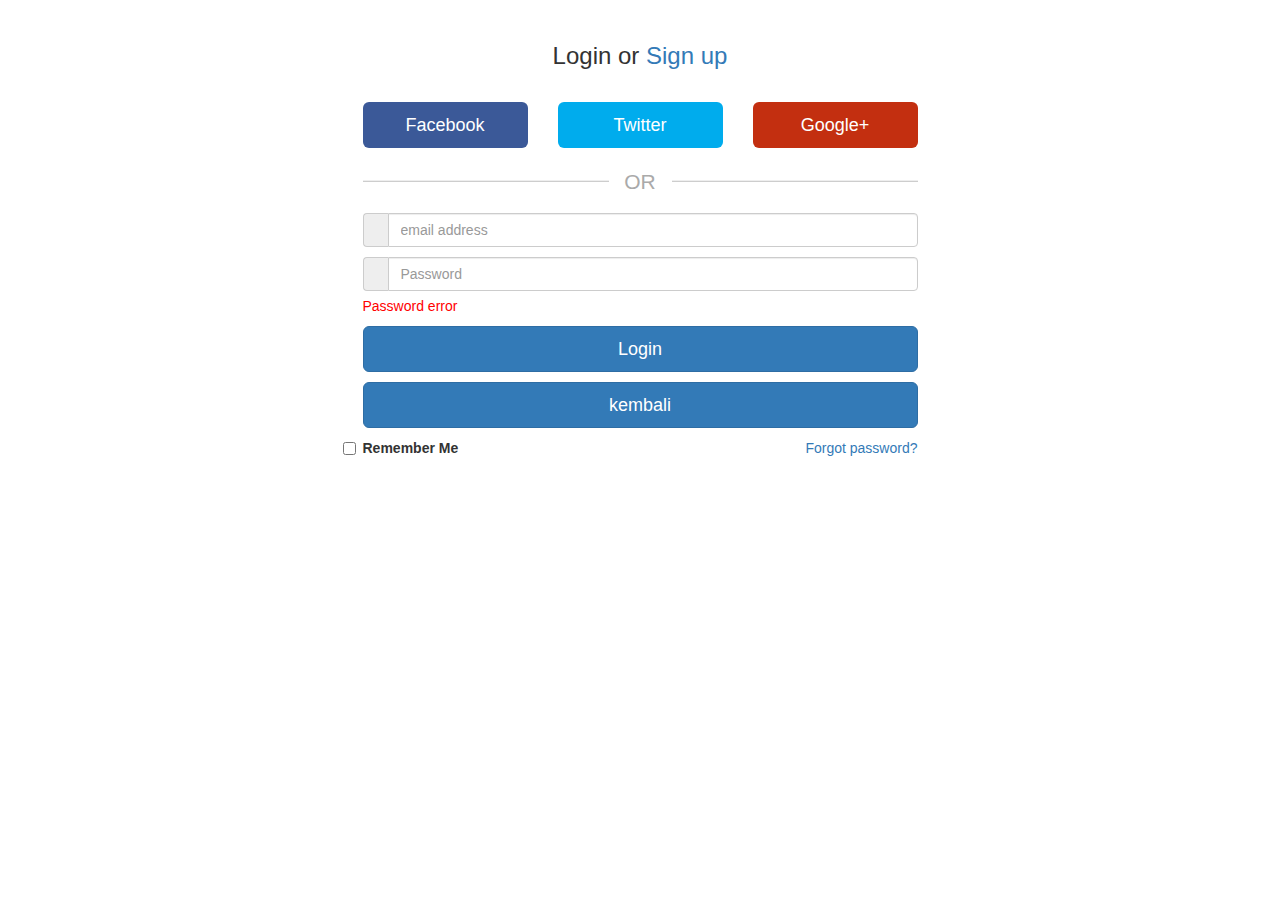
<file: log.html>
<!DOCTYPE html>
<htmllang="en">

<head>
   

<title>project</title>
  <!-- Bootstrap Core CSS -->
    <link href="css/css/bootstrap.css" rel="stylesheet" type="text/css">

    <!-- Fonts -->

    <!-- Squad theme CSS -->
    <link href="css/log.css" rel="stylesheet">
 





  <!--theme-style-->




</head>

<body >

   
        
  
  
  

<div class="container">
  <div class="omb_login">
    <h3 class="omb_authTitle" style="">Login or <a href="#">Sign up</a></h3>
    <div class="row omb_row-sm-offset-3 omb_socialButtons">
      <div class="col-xs-4 col-sm-2">
        <a href="#" class="btn btn-lg btn-block omb_btn-facebook">
          <i class="fa fa-facebook visible-xs"></i>
          <span>Facebook</span>
        </a>
      </div>
      <div class="col-xs-4 col-sm-2">
        <a href="#" class="btn btn-lg btn-block omb_btn-twitter">
          <i class="fa fa-twitter visible-xs"></i>
          <span>Twitter</span>
        </a>
      </div>
      <div class="col-xs-4 col-sm-2">
        <a href="#" class="btn btn-lg btn-block omb_btn-google">
          <i class="fa fa-google-plus visible-xs"></i>
          <span>Google+</span>
        </a>
      </div>
    </div>

    <div class="row omb_row-sm-offset-3 omb_loginOr">
      <div class="col-xs-12 col-sm-6">
        <hr class="omb_hrOr">
        <span class="omb_spanOr">OR</span>
      </div>
    </div>

    <div class="row omb_row-sm-offset-3">
      <div class="col-xs-12 col-sm-6">
        <form class="omb_loginForm" action="" autocomplete="off" method="POST">
          <div class="input-group">
            <span class="input-group-addon"><i class="fa fa-user"></i></span>
            <input type="text" class="form-control" name="username" placeholder="email address">
          </div>
          <span class="help-block"></span>

          <div class="input-group">
            <span class="input-group-addon"><i class="fa fa-lock"></i></span>
            <input type="password" class="form-control" name="password" placeholder="Password">
          </div>
          <span class="help-block">Password error</span>

          <button class="btn btn-lg btn-primary btn-block" type="button">Login</button>

           <a  href="index.html"> <button class="btn btn-lg btn-primary btn-block bt" type="button">kembali</button></a>
        </form>
      </div>
    </div>
    <div class="row omb_row-sm-offset-3">
      <div class="col-xs-12 col-sm-3">
        <label class="checkbox">
          <input type="checkbox" value="remember-me">Remember Me
        </label>
      </div>
      <div class="col-xs-12 col-sm-3">
        <p class="omb_forgotPwd">
          <a href="#">Forgot password?</a>
        </p>
      </div>
    </div>
  </div>
</div>





                    </body>


</html>
</file>
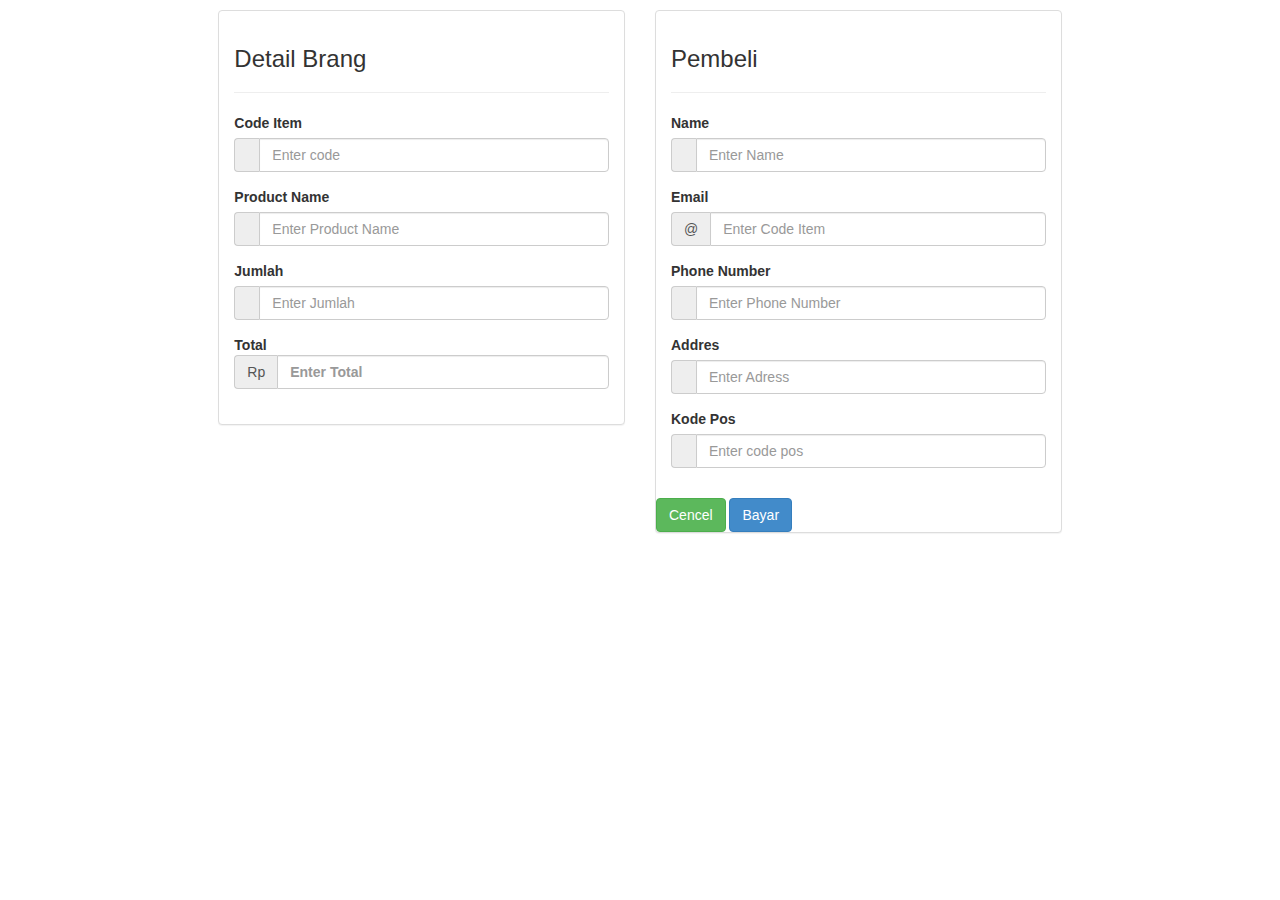
<file: transaksi.html>
<!DOCTYPE html>
<html lang="en">
  <head>
    <meta charset="utf-8">
    <meta http-equiv="X-UA-Compatible" content="IE=edge">
    <meta name="viewport" content="width=device-width, initial-scale=1">
    <title>Contact Bootstrap</title>
 
    <!-- Bootstrap -->
    <link href="css/bootstrap.min.css" rel="stylesheet">
 
    <!-- HTML5 Shim and Respond.js IE8 support of HTML5 elements and media queries -->
    <!-- WARNING: Respond.js doesn't work if you view the page via file:// -->
    <!--[if lt IE 9]>
      <script src="https://oss.maxcdn.com/html5shiv/3.7.2/html5shiv.min.js"></script>
      <script src="https://oss.maxcdn.com/respond/1.4.2/respond.min.js"></script>
    <![endif]-->
  </head>
  <body>
    <p>
</p>
    <div class="row" id="beli">
   <div class="col-xs-6 col-md-4 col-md-offset-2">
     <div class="panel panel-default">
    <div class="panel-body">
     <h3 >Detail Brang</h3>
      <hr />
       <form method="post" role="form">
         <div class="form-group">
           <label for="name">Code Item</label>
           <div class="input-group">
               <span class="input-group-addon"><span class="glyphicon "></span></span>
              <input type="text" class="form-control" id="name" placeholder="Enter code">
        </div>


         </div>


       <div class="form-group">
      <label for="email">Product Name</label>
      <div class="input-group">
           <span class="input-group-addon"></span>
         <input type="email" class="form-control" id="email" placeholder="Enter Product Name">
        </div>
       </div>
    <div class="form-group">
      <label for="name">Jumlah</label>
      <div class="input-group">
           <span class="input-group-addon"><span class="glyphicon "></span></span>
         <input type="text" class="form-control" id="name" placeholder="Enter Jumlah">
        </div>
       </div>


        <div class="form-group">
      <label for="name">Total</labotalel>
      <div class="input-group">
           <span class="input-group-addon">Rp<span class="glyphicon "></span></span>
         <input type="text" class="form-control" id="name" placeholder="Enter Total">
        </div>
       </div>

    
     

       </form>



</div>
</div>
   </div>

   <div class="col-xs-6 col-md-4">
    <div class="panel panel-default">
     <div class="panel-body">
        <h3 >Pembeli</h3>
    <hr />
    <form method="post" role="form">
     <div class="form-group">
      <label for="name">Name</label>
      <div class="input-group">
           <span class="input-group-addon"><span class="glyphicon "></span></span>
         <input type="text" class="form-control" id="name" placeholder="Enter Name">
        </div>
       </div>
       <div class="form-group">
      <label for="email">Email </label>
      <div class="input-group">
           <span class="input-group-addon">@</span>
         <input type="email" class="form-control" id="email" placeholder="Enter Code Item">
        </div>
       </div>
    <div class="form-group">
      <label for="name">Phone Number</label>
      <div class="input-group">
           <span class="input-group-addon"><span class="glyphicon "></span></span>
         <input type="text" class="form-control" id="name" placeholder="Enter Phone Number">
        </div>
       </div>

        <div class="form-group">
      <label for="name">Addres</label>
      <div class="input-group">
           <span class="input-group-addon"><span class="glyphicon "></span></span>
         <input type="text" class="form-control" id="name" placeholder="Enter Adress">
        </div>
       </div>

        <div class="form-group">
      <label for="name">Kode Pos</label>
      <div class="input-group">
           <span class="input-group-addon"><span class="glyphicon "></span></span>
         <input type="text" class="form-control" id="name" placeholder="Enter code pos">
        </div>
       </div>
     
     
       </div>
        <a  href="index.html"> <button type="button" class="btn btn-success ">Cencel</button> </a>
       <button type="button" class="btn btn-primary ">Bayar</button>
      
       
    </form>
     </div>
  </div>
   </div>
   <div class="col-xs-6 col-md-4"></div>
   </div>
 
    <!-- jQuery (necessary for Bootstrap's JavaScript plugins) -->
    <script src="https://ajax.googleapis.com/ajax/libs/jquery/1.11.1/jquery.min.js"></script>
    <!-- Include all compiled plugins (below), or include individual files as needed -->
    <script src="http://maxcdn.bootstrapcdn.com/bootstrap/3.2.0/js/bootstrap.min.js"></script>
  </body>
</html>
</file>
<file: css/log.css>
.bt{
  margin-top: 10px;
}


body {color:#333}
@media (min-width: 768px) {
  .omb_row-sm-offset-3 div:first-child[class*="col-"] {
    margin-left: 25%;
  }
}

.omb_login .omb_authTitle {
  text-align: center;
  line-height: 300%;
}

.omb_login .omb_socialButtons a {
  color: white; // In yourUse @body-bg 
  opacity: 0.9;
}

.omb_login .omb_socialButtons a:hover {
  color: white;
  opacity: 1;
}

.omb_login .omb_socialButtons .omb_btn-facebook {
  background: #3b5998;
}

.omb_login .omb_socialButtons .omb_btn-twitter {
  background: #00aced;
}

.omb_login .omb_socialButtons .omb_btn-google {
  background: #c32f10;
}

.omb_login .omb_loginOr {
  position: relative;
  font-size: 1.5em;
  color: #aaa;
  margin-top: 1em;
  margin-bottom: 1em;
  padding-top: 0.5em;
  padding-bottom: 0.5em;
}

.omb_login .omb_loginOr .omb_hrOr {
  background-color: #cdcdcd;
  height: 1px;
  margin-top: 0px !important;
  margin-bottom: 0px !important;
}

.omb_login .omb_loginOr .omb_spanOr {
  display: block;
  position: absolute;
  left: 50%;
  top: -0.6em;
  margin-left: -1.5em;
  background-color: white;
  width: 3em;
  text-align: center;
}

.omb_login .omb_loginForm .input-group.i {
  width: 2em;
}

.omb_login .omb_loginForm .help-block {
  color: red;
}

@media (min-width: 768px) {
  .omb_login .omb_forgotPwd {
    text-align: right;
    margin-top: 10px;
  }
}
</file>
